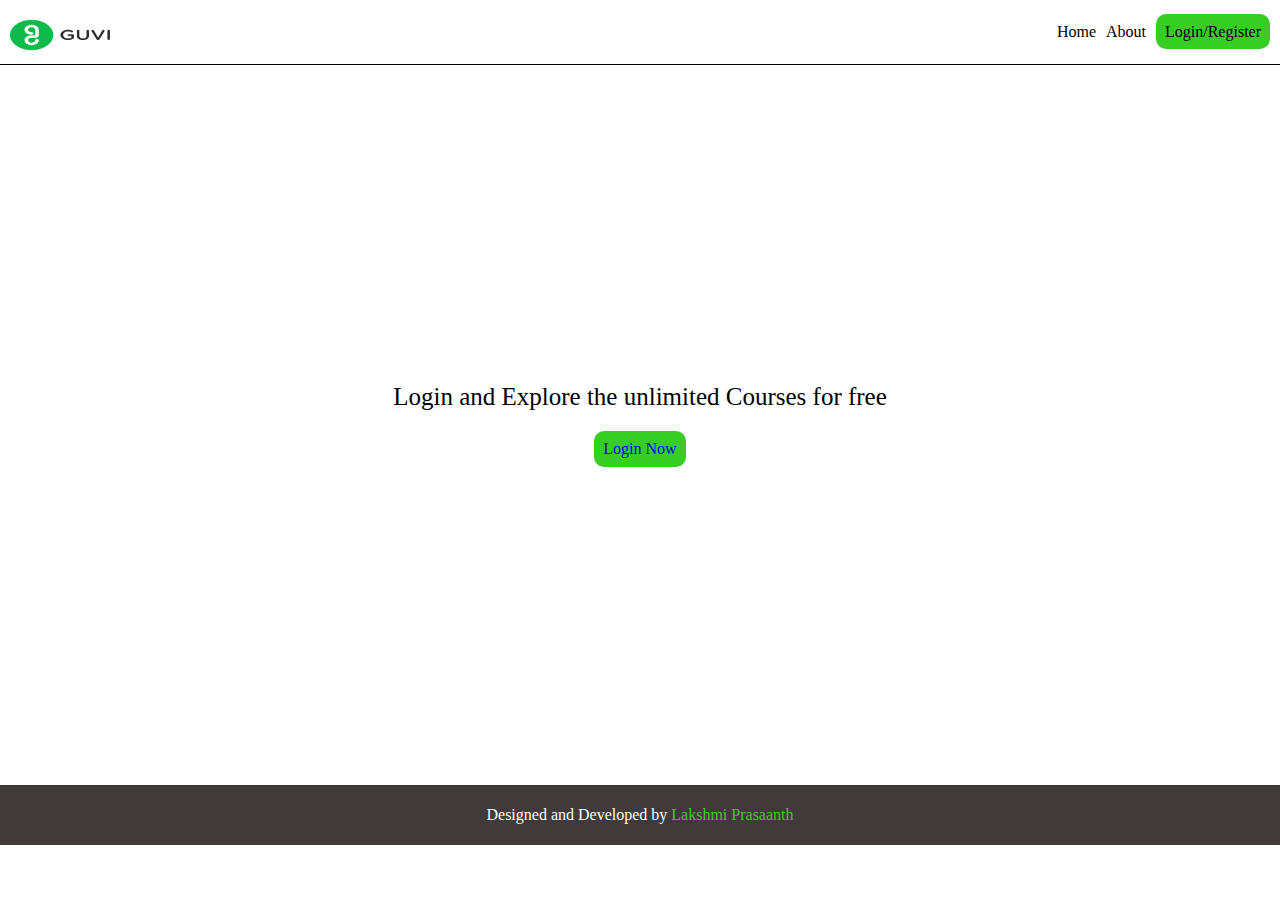
<file: Guvi/index.html>
<!-- index.html -->
<!DOCTYPE html>
<html lang="en">
<head>
  <meta charset="UTF-8">
  <meta name="viewport" content="width=device-width, initial-scale=1.0">
  <title>Index</title>
  <link rel="stylesheet" href="css/index.css">
</head>
<body>
  <div class="header">
    <div class="logo">
      <a onclick="guviRedirect()">
        <img src="./Images/GuviDp.png" alt="">
      </a>
    </div>
    <div class="nav">
      <ul>
        <li><a href="#">Home</a></li>
        <li><a href="#">About</a></li>
        <li><a class="lr" href="login.html">Login/Register</a></li>
      </ul>
    </div>
  </div>

  <div class="body">
    <div class="con">
      <p>Login and Explore the unlimited Courses for free</p>
      <a class="lr" href="login.html">Login Now</a>
    </div>
  </div>

  <div class="footer">
    <p class="author">Designed and Developed by <a href="#">Lakshmi Prasaanth</a></p>
  </div>


</body>
</html>
</file>
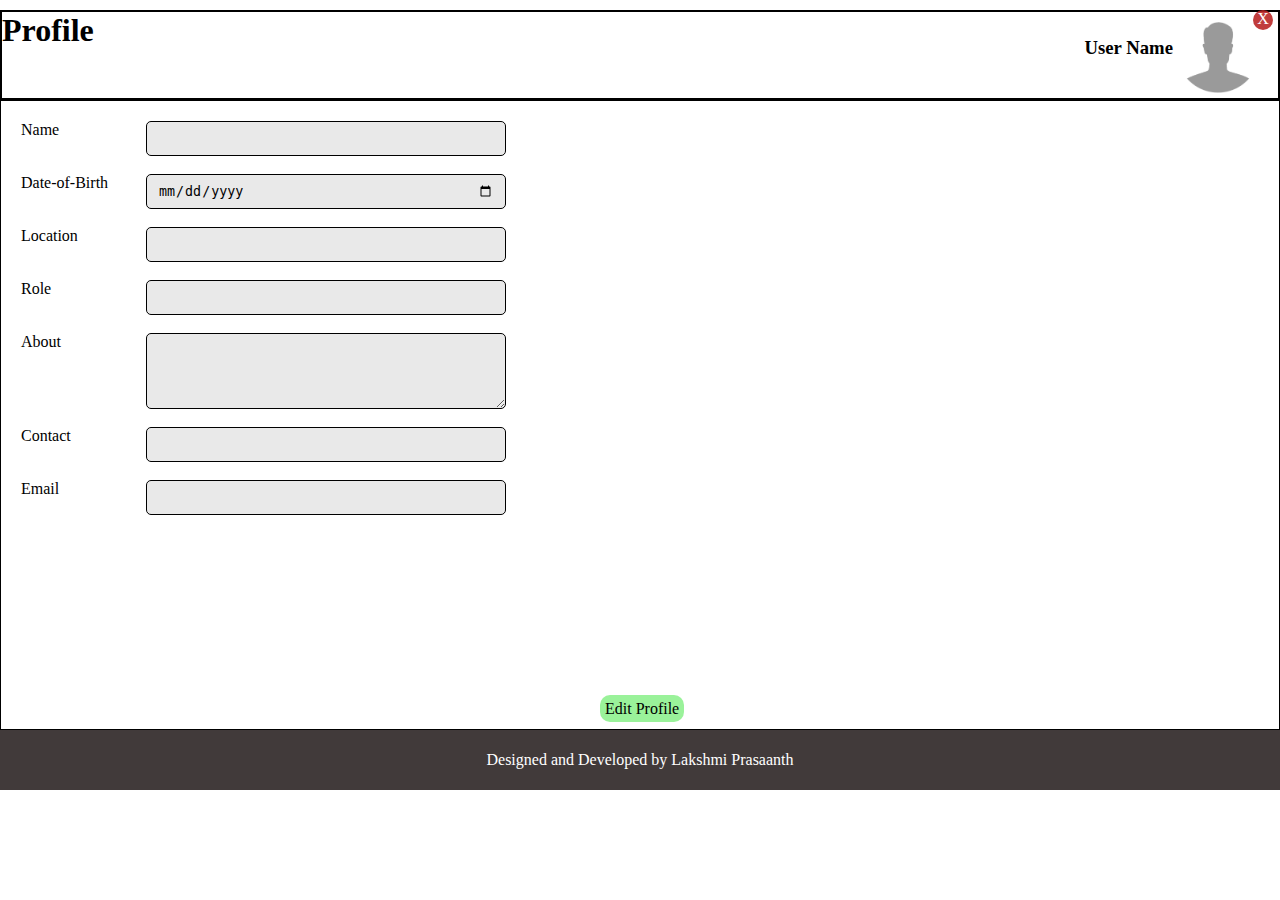
<file: Guvi/profile.html>
<!DOCTYPE html>
<html lang="en">

<head>
    <meta charset="UTF-8">
    <meta name="viewport" content="width=device-width, initial-scale=1.0">
    <title>Profile</title>
    <link rel="stylesheet" href="css/profile.css">
    <script src="https://code.jquery.com/jquery-3.5.0.js"></script>
    <script src="//ajax.googleapis.com/ajax/libs/jquery/2.0.3/jquery.min.js"></script>
</head>

<body>
    <div class="header">
        <h1>Profile</h1>
        <div class="img">
            <h3 id="usrName">User Name</h3>
            <img src="./Images/dp1.png" alt="" srcset="">
        </div>
        <p id="close"><a href="index.html">X</a></p>
    </div>
    <div class="form">
        <div class="formElements">
            <div class="name">
                <label for="name">Name</label>
                <input type="text" id="name" class="active">
                <!-- <p class="data" id="dname"></p> -->
            </div><br>
            <div class="dob">
                <label for="dob">Date-of-Birth</label>
                <input type="date" id="dob" class="active">
                <!-- <p class="data" id="ddob"></p> -->
            </div><br>
            <div class="location">
                <label for="location">Location</label>
                <input name="address" id="location" cols="30" rows="4" class="active">
                <!-- <p class="data" id="dlocation"></p> -->
            </div><br>
            <div class="role">
                <label for="role">Role</label>
                <input type="text" id="role" class="active">
                <!-- <p class="data" id="drole"></p> -->
            </div><br>
            <div class="about">
                <label for="about">About</label>
                <textarea name="about" id="about" cols="30" rows="4" class="active"></textarea>
                <!-- <p class="data" id="dabout"></p> -->
            </div><br>
            <div class="contact">
                <label for="contact">Contact</label>
                <input type="number" id="contact" class="active">
                <!-- <p class="data" id="dcontact"></p> -->
            </div><br>
            <div class="email">
                <label for="email">Email</label>
                <input type="email" id="email" class="active">
                <!-- <p class="data" id="demail"></p> -->
            </div>
        </div>
        <div class="btns">
            <a id="edit">Edit Profile</a>
            <a id="update" class="active">Update Profile</a>
        </div>
    </div>
    <div class="footer">
        <p class="author">Designed and Developed by Lakshmi Prasaanth</p>
    </div>
    <script src="./js/profile.js"></script>
</body>

</html>
</file>
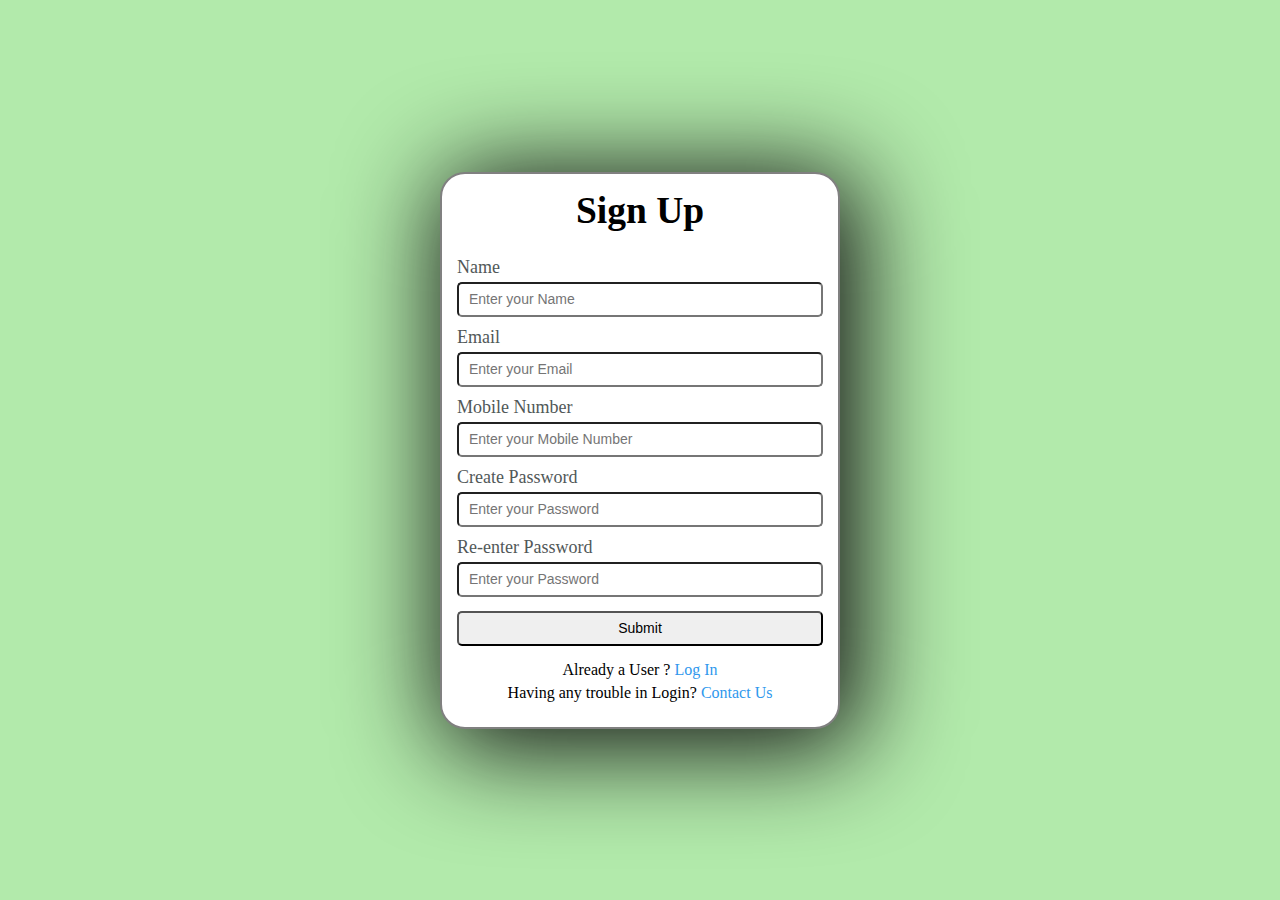
<file: Guvi/register.html>
<!DOCTYPE html>
<html lang="en">
<head>
    <meta charset="UTF-8">
    <meta name="viewport" content="width=device-width, initial-scale=1.0">
    <title>Register</title>
    <link rel="stylesheet" href="css/style.css">
    <script src="https://code.jquery.com/jquery-3.5.0.js"></script>
    <script src="//ajax.googleapis.com/ajax/libs/jquery/2.0.3/jquery.min.js"></script>
</head>
<body>
    <!-- <div class="header"></div> -->
    <div class="body">
        <div class="container">
            <div class="head">
                <h2>Sign Up</h2>
            </div>
            <div class="s_form">
                <form id="register-form">
                <!-- <form action="php/register.php" method="POST" id="s_form"> -->
                    <div id="s_msg"></div>
                    <!-- <?php include 'connect1.php'; ?> -->
                    <div class="element">
                        <label for="name">Name</label>
                        <input type="text" name="name" id="name" placeholder="Enter your Name" required>
                    </div>
                    <div class="element">
                        <label for="s_email">Email</label>
                        <input type="email" name="s_email" id="s_email" placeholder="Enter your Email" required>
                    </div>
                    <div class="element">
                        <label for="s_mobile">Mobile Number</label>
                        <input type="number" name="s_mobile" id="s_mobile" placeholder="Enter your Mobile Number" required>
                    </div>
                    <div class="element">
                        <label for="s_password">Create Password</label>
                        <input type="password" name="s_password" id="s_password" placeholder="Enter your Password" required>
                    </div>
                    <div class="element">
                        <label for="s_check_password">Re-enter Password</label>
                        <input type="password" name="s_check_password" id="s_check_password" placeholder="Enter your Password" required>
                    </div>
                    <div class="element">
                        <!-- <button type="submit">Next</button> -->
                        <input type="submit" value="Submit" id="addUser">
                    </div>
                    <div class="element">
                        <p id="qn">Already a User ? <a href="./index.html">Log In</a></p>
                        <p>Having any trouble in Login? <a href="">Contact Us</a></p>
                    </div>
                </form>
            </div>
        </div>
    </div>
    <!-- <div class="footer"></div> -->

    <script src="./js/register.js"></script>
    <script>
        const URL = window.location.href;
        const searchParams = new URLSearchParams(URL);
        let msg = document.getElementById('s_msg');
        if(searchParams.has("email")){
            document.getElementById('s_msg').innerHTML = "Email Already Exists"
            console.log("Email Already Exists");
        }
        else if(searchParams.has("number")){
            document.getElementById('s_msg').innerHTML = "Number Already Exists"
            console.log("Number Already Exists");
        }
    </script>
</body>
</html>
</file>
<file: Guvi/css/index.css>
*{
    margin:0px;
    padding:0px;
    box-sizing: border-box;
}
.header{
    display: flex;
    height:65px;
    justify-content: space-between;
    border-bottom: 1px solid black;
    position: sticky;
    top:0px;
}
.logo a img{
    width:100px;
    height:70px;
    margin-left:10px;
}
.nav{
    display: flex;
    justify-content: space-between;
}
.nav ul{
    /* background-color: aqua; */
    /* width:50px; */
    display:flex;
    justify-content: space-between;
    justify-content: center;
    align-items: center;
}
.nav ul li{
    list-style-type: none;
    margin-right: 10px;
}
.nav ul li a{
    text-decoration: none;
    width:50px;
    height:15px;
    color: black;
}
.img{
    /* position:absolute; */
    display:flex;
    justify-content: center;
    align-items: center;
    right:15px;
    top:-5px;
}
.img img{
    width:60px;
    height:60px;
}

.lr{
    background-color: rgb(55, 206, 35);
    padding:9px;
    border-radius: 10px;
    text-decoration: none;
}

/* Body Part */
.body{
    width:100%;
    height:80vh;
    padding: 5px;
    display:flex;
    flex-direction: column;
    justify-content: center;
    align-items:center;
    /* background-color: aqua; */
}
.body .con{
    width:65vw;
    /* background-color: red; */
    display:flex;
    flex-direction: column;
    justify-content: center;
    align-items:center;
    margin:20px;
}
.body .con p{
    text-align: center;
    font-size: 25px;
    margin-bottom: 20px;;
}
.body .con a{
    text-decoration: none;
}

/* Footer */
.footer{
    position: sticky;
    bottom: 0px;
    min-height:60px;
    background-color: rgba(46, 38, 38, 0.909);
    display: flex;
    justify-content:center;
    align-items:center;
}
.author{
    color: white;
}
.author a{
    color:rgba(78, 205, 50, 0.958);
    text-decoration: none;
}


::-webkit-scrollbar{
    width:4px;
}
::-webkit-scrollbar-track{
    background-color: azure;
}
::-webkit-scrollbar-thumb{
    background-color: rgba(35,24,35,0.515);
    border-radius: 3px;
}
</file>
<file: Guvi/css/profile.css>
*{
    margin:0px;
    border:0px;
    box-sizing: border-box;
}
body{
    margin-top:10px;
    /* min-width:410px; */
    /* color: #ffffffc7; */
}
.header{
    margin-top: 5px;;
    border:2px solid black;
    position: relative;
    width:100vw;
    height:90px;
    /* background-color: greenyellow; */
}
.img{
    position:absolute;
    display:flex;
    right:15px;
    top:-5px;
}
.img img{
    width:90px;
    height:90px;
}
#usrName{
    margin-top:50px;
    transform: translateY(-50%);
}
#close{
    position:absolute;
    top:-2px;
    right:5px;
    background-color: rgba(184, 35, 35, 0.886);
    border-radius: 50%;
    width:20px;
    height:20px;
}
#close a{
    display:flex;
    justify-content: center;
    align-items: center;
    color:#fff;
    text-decoration: none;
}
#close:hover{
    background-color: rgb(255, 0, 0);
}
.form{
    position: relative;
}
.formElements{
    border:1px solid;
    height:70vh;
    /* overflow-x: hidden; */
    overflow-y: scroll;
    padding: 20px;
    position:relative;
    display: flex;
    flex-direction: column;
    /* overflow-x: hidden; */
    /* background-color: rgb(73, 65, 65); */
}

.formElements div{
    max-width:450px;
    width:75vw;
}
.formElements div p{
    min-width:80%;
    margin-left:25px;
    /* background-color: red; */
}
.formElements div label{
    min-width:125px;
    /* background-color: green; */
}
.formElements div{
    display:flex;
    justify-content: space-between;
}
input,textarea{
    /* min-width: 150px; */
    min-width: 80%;
    min-height:35px;
    width:90%;
    /* min-width:50%; */
    border:1px solid black;
    margin-left: 0px;
    padding:7px 11px;
    border-radius: 5px;
}
input:active,textarea:active{
    border:2px solid black;
}
.form div p{
    display:inline-block;
    border:2px solid #111;
}
.btns{
    position:absolute;
    bottom: 5px;
    left: 600px;
    /* right:30px; */
    /* left:50%; */
    /* transform: translateX(-50%); */
    user-select: none;
    cursor: pointer;
    /* background-color: red; */
    display:inline-block;
    height:25px;
    width: 130px;

}
.btns a{
    padding:5px;
    background-color: rgba(111, 236, 111, 0.7);
    height :30px;
    border-radius: 10px;
    text-align: center;
}
.btns a:hover{
    background-color: rgba(111, 236, 111);
}
#edit.active{
    display:none;
}
#update.active{
    display: none;
}
input.active{
    pointer-events: none;
    background-color: rgba(229, 229, 229, 0.842);
}
textarea.active{
    pointer-events: none;
    background-color: rgba(229, 229, 229, 0.842);
}

/* Footer */
.footer{
    position: sticky;
    bottom: 0px;
    min-height:60px;
    background-color: rgba(46, 38, 38, 0.909);
    display: flex;
    justify-content:center;
    align-items:center;
}
.author{
    color: white;
}
.author a{
    color:rgba(78, 205, 50, 0.958);
    text-decoration: none;
}



/* General */
::-webkit-scrollbar{
    width:4px;
}
::-webkit-scrollbar-thumb{
    background-color: rgba(35, 24, 35, 0.515);
    border-radius: 3px;
}
::-webkit-scrollbar-track{
    background-color: #f0ffff;
}
</file>
<file: Guvi/css/style.css>
*{
    margin : 0px;
    padding:0px;
    box-sizing: border-box;
}
body{
    width:100vw;
    height:100vh;
    display: grid;
    place-items: center;
    background-color: rgba(68, 205, 50, 0.413);
}
.container{
    overflow-y: scroll;
    width:400px;
    background-color: #fff;
    /* height:500px; */
    /* background-color: rgba(128, 128, 128, 0.33); */
    display : flex;
    flex-direction : column;
    border:2px solid grey;
    padding:5px;
    border-radius: 25px;
    box-shadow: 10px 10px 100px 10px#111;
    /* box-shadow: 1px 1px 1px 1px#c2baba,10px 10px 10px 1px#c2baba; */
}
.head{
    margin-top:10px;
    text-align:center;
    font-size: 25px;
}
#msg,
#s_msg{
    /* margin-top:2px;*/
    top:0px;
    right:20px;
    font-size: 16px;
    color:red;
    position:absolute;
    font-size: small;
}
form{
    position:relative;
    margin:5px;
    padding:5px;
    display:flex;
    flex-direction:column;
    margin-top:20px;
    justify-content: space-between;
}
.element{
    display:flex;
    flex-direction: column;
    margin-bottom: 10px;
}
label{
    font-size:18px;
    /* color:rgba(81, 88, 88, 0.752); */
    color:rgba(81, 88, 88);
}
input{
    width: 100%;
    height:35px;
    margin-top:4px;
    font-size: 14px;
    /* border:none; */
    border-radius: 5px;
    padding:5px 10px;
}
#submit{
    user-select: none;
    cursor: pointer;
    width:100%;
    background-color: blue;
    text-align: center;
}
.element a{
    text-align: left;
    text-decoration: none;
    color:rgb(47, 152, 237);
}
.element button[type="submit"]{
    margin-left:80%;
    width:75px;
    padding:5px;
    border:2px solid rgb(110, 169, 221);
    border-radius:6px;
    background-color: rgb(47, 152, 237);
    color:#fff;
    cursor: pointer;
}
.element p{
    margin-top:5px;
    display:block;
    text-align: center;
}
::-webkit-scrollbar{
    width:5px;
}
</file>
